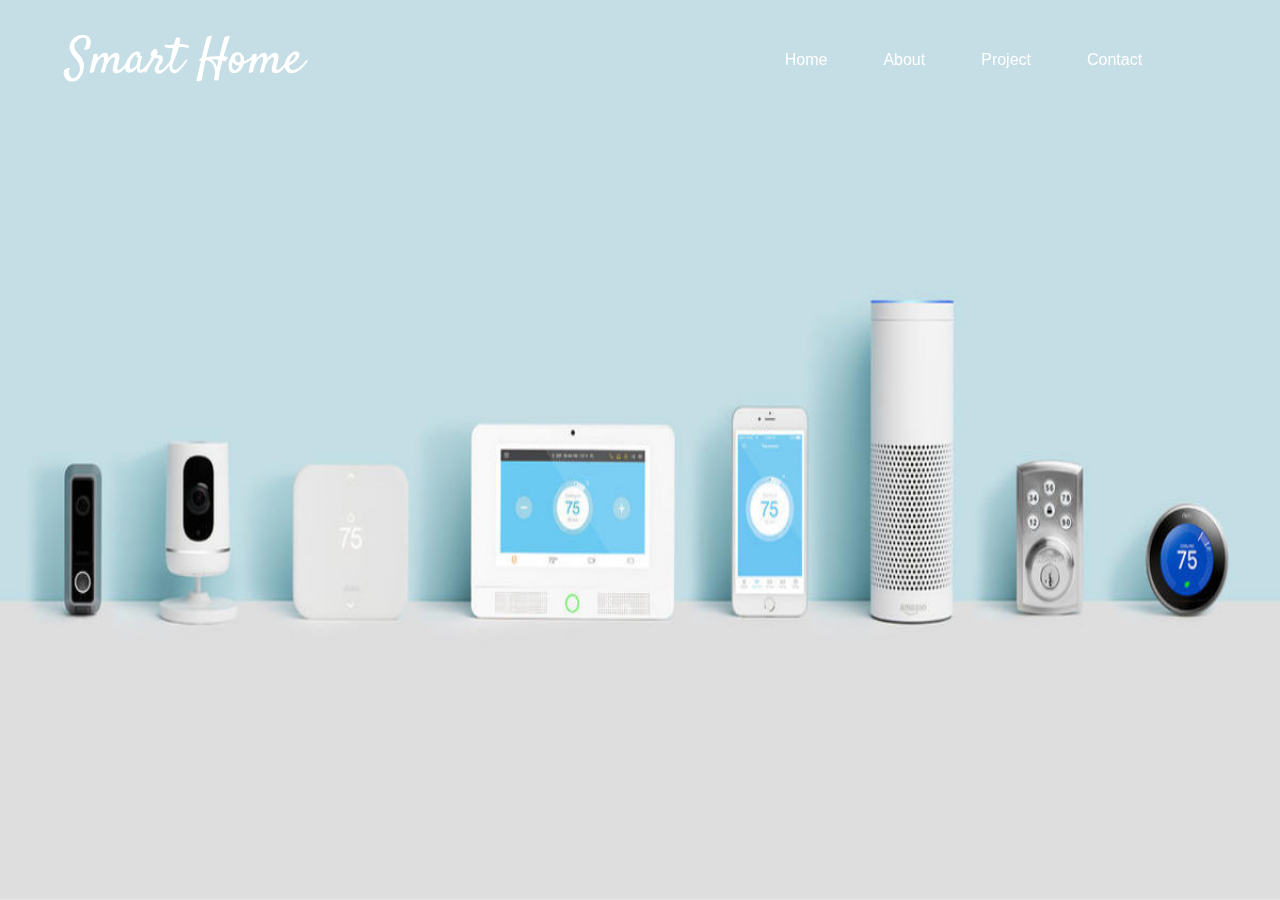
<file: GUI/index.html>
<!DOCTYPE html>
<html>
<head>
	<title>Smart Home</title>
	<!-- Latest compiled and minified CSS -->
	<link rel="stylesheet" href="https://maxcdn.bootstrapcdn.com/bootstrap/4.1.3/css/bootstrap.min.css">

	<!-- jQuery library -->
	<script src="https://ajax.googleapis.com/ajax/libs/jquery/3.3.1/jquery.min.js"></script>

	<!-- Popper JS -->
	<script src="https://cdnjs.cloudflare.com/ajax/libs/popper.js/1.14.3/umd/popper.min.js"></script>

	<!-- Latest compiled JavaScript -->
	<script src="https://maxcdn.bootstrapcdn.com/bootstrap/4.1.3/js/bootstrap.min.js"></script>

	<script type="text/javascript" src="js/create_home.js"></script>

	<link rel="stylesheet" type="text/css" href="css/style.css">

	<link href="https://fonts.googleapis.com/css?family=Satisfy" rel="stylesheet">
	<link href="https://fonts.googleapis.com/css?family=Vidaloka" rel="stylesheet">
	<link href="https://fonts.googleapis.com/css?family=Oleo+Script" rel="stylesheet">
</head>
<body>
	<nav class="navbar navbar-expand-sm nav_bar">
	  <!-- Brand/logo -->
	  <a class="navbar-brand nav_bar_logo" href="#">Smart Home</a>
	  
	  <!-- Links -->
	  <ul class="navbar-nav nav_bar_list">
	    <li class="nav-item nav_bar_item">
	      <a class="nav-link nav_bar_text" href="#">Home</a>
	    </li>
	    <li class="nav-item nav_bar_item">
	      <a class="nav-link nav_bar_text" href="#">About</a>
	    </li>
	    <li class="nav-item nav_bar_item">
	      <a class="nav-link nav_bar_text" href="#">Project</a>
	    </li>
	    <li class="nav-item nav_bar_item">
	      <a class="nav-link nav_bar_text" href="#">Contact</a>
	    </li>
	  </ul>
	</nav>
	<div class="start_screen">
		<img  src="images/smarthome.jpg"  class="img-fluid" >
	    <div class="hovereffect">
	        <div class="overlay">
	           <h2>Smart Home For Furture</h2>
	           <a class="info" href="#" onclick="">Start Project</a>
	        </div>
	    </div>
	</div>
	<div class="container contain_form">
	  <h2>Create Project</h2>
	    <div class="form-group">
	      <label >Project Name</label>
	      <input type="text" class="form-control" id="name_project" placeholder="Enter Project Name" name="name_project">
	    </div>
	    <button class="btn btn-primary create-btn"> Create </button>
	    <button type="button" class="btn btn-primary close_button"> Cancel </button>
	</div>

</body>
</html>
</file>
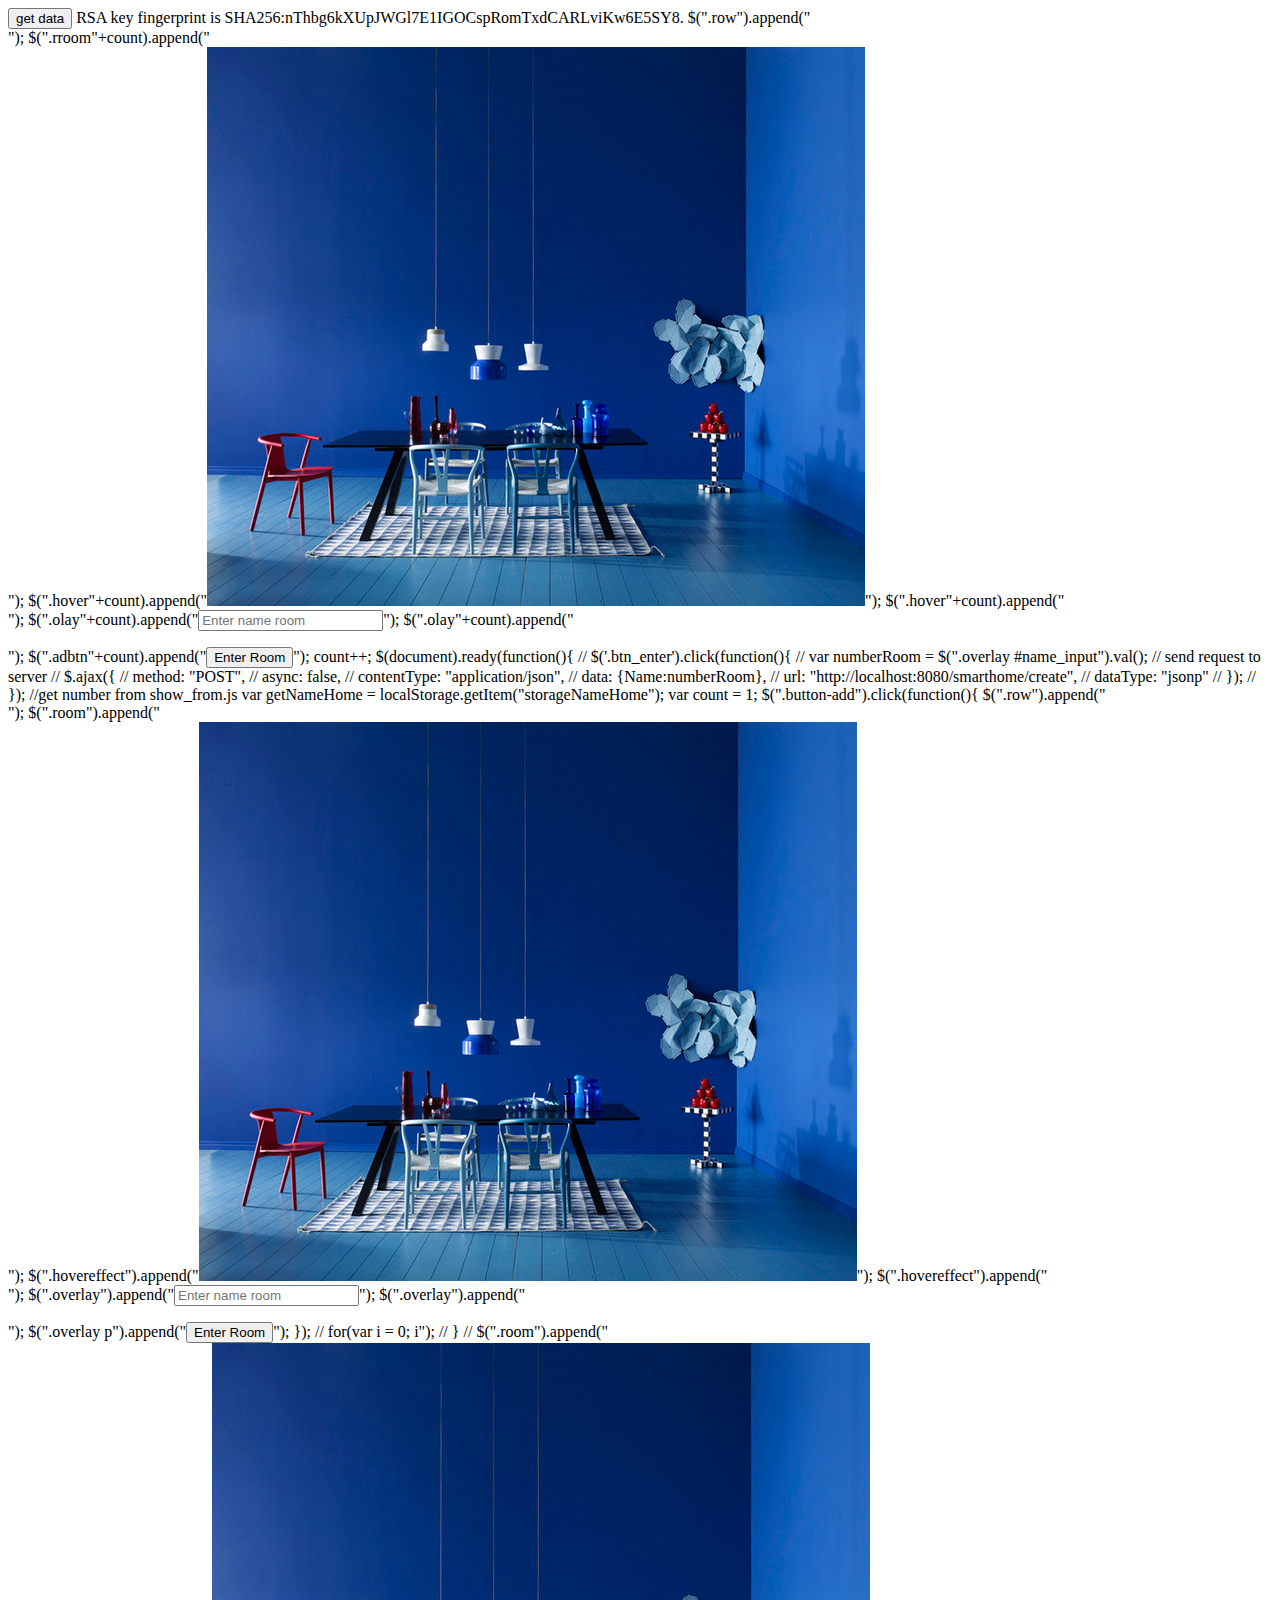
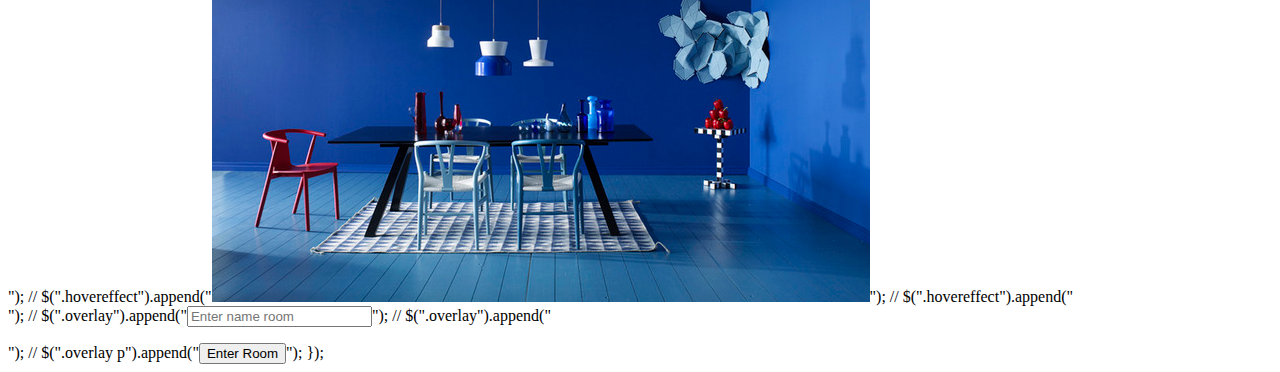
<file: GUI/test.html>
<!DOCTYPE html>
<html>
<head>
	<title></title>
	<script src="https://ajax.googleapis.com/ajax/libs/jquery/3.3.1/jquery.min.js"></script>
</head>
<body>
<input type="button" value="get data" id="btnGetData" name="">

</body>
<script>
	"SELECT * FROM Rooms WHERE homeId = (SELECT id FROM HomeProject WHERE nameHome = :name"

	select id, id_home, name_room from rooms  where id_home=(select id from home  where name="Home1");
	var listcountry;
	$("#btnGetData").click(function(){
		$.ajax({
			async : false,
			method: "GET",
			url: "https://restcountries.eu/rest/v1/alpha?codes=vn"
		}).done(function(data){
			listcountry = data;
		});

		console.log(listcountry[0].name);
	})
</script>
</html>

RSA key fingerprint is SHA256:nThbg6kXUpJWGl7E1IGOCspRomTxdCARLviKw6E5SY8.

$(".row").append("<div class='col-sm-3 room rroom"+count+"'></div>");
  		$(".rroom"+count).append("<div class='hovereffect hover"+count+"'></div>");
  		$(".hover"+count).append("<img class='img-fluid img-room' src='images/room-icon.jpg'>");
  		$(".hover"+count).append("<div class='overlay olay"+count+"'></div>");
  		$(".olay"+count).append("<input id='name_input' name='name_input' type ='text' placeholder = 'Enter name room'>");
  		$(".olay"+count).append("<p class= 'adbtn"+count+"'></p>");
  		$(".adbtn"+count).append("<button class = 'btn_enter'>Enter Room</button>");
  		count++;

$(document).ready(function(){

	// $('.btn_enter').click(function(){
 //    	var numberRoom = $(".overlay #name_input").val();
 //    	send request to server
	//     $.ajax({
	//     	method: "POST",
	//     	async: false,
 //      		contentType: "application/json",
 //      		data: {Name:numberRoom},
	// 		url: "http://localhost:8080/smarthome/create",
	// 		dataType: "jsonp"
	// 	});
 //    });
	//get number from show_from.js

  	var getNameHome = localStorage.getItem("storageNameHome");
  	var count = 1;
  	$(".button-add").click(function(){
  		$(".row").append("<div class='col-sm-3 room'></div>");
  		$(".room").append("<div class='hovereffect'></div>");
		$(".hovereffect").append("<img class='img-fluid img-room' src='images/room-icon.jpg'>");
		$(".hovereffect").append("<div class='overlay'></div>");
		$(".overlay").append("<input id='name_input' name='name_input' type ='text' placeholder = 'Enter name room'>");
		$(".overlay").append("<p></p>");
		$(".overlay p").append("<button class = 'btn_enter'>Enter Room</button>");
  	});
	// for(var i = 0; i<getNumRoom; i++){
	// 	$(".row").append("<div class='col-sm-3 room'></div>");
	// }
	// $(".room").append("<div class='hovereffect'></div>");
	// $(".hovereffect").append("<img class='img-fluid img-room' src='images/room-icon.jpg'>");
	// $(".hovereffect").append("<div class='overlay'></div>");
	// $(".overlay").append("<input id='name_input' name='name_input' type ='text' placeholder = 'Enter name room'>");
	// $(".overlay").append("<p></p>");
	// $(".overlay p").append("<button class = 'btn_enter'>Enter Room</button>");

});
</file>
<file: GUI/css/style.css>
.start_screen {
	padding: 0px;
	margin: auto;
}

.start_screen img {
	position: fixed;
	z-index: -1;
	width: 100%; height: 100%;
}

.nav_bar{
	width: 100%;
	position: absolute;
	z-index: 2; 
	background-color: rgba(0, 39, 176, 0.0);
	height: 120px;
}
.nav_bar_text{ 
	color: #fff; 
	font-size: 16px;
}
.nav_bar_logo { 
	color: #fff; 
	font-size: 50px; 
	margin-left: 4%; 
	font-family:Satisfy;
}
.nav_bar_list {margin-left: 35%;}

.nav_bar_item {padding: 20px;}

.hovereffect {
  overflow: hidden;
  position: relative;
  text-align: center;
}


.hovereffect .overlay {
  width: 100%;
  height: 100%;
  position: absolute;
  overflow: hidden;
  top: 0;
  left: 0;
  transition: all 0.4s ease-in-out;
}

.hovereffect:hover .overlay {
  background-color: rgba(72, 255, 254, 0.4);
}

.hovereffect h2{
	text-transform: uppercase;
	width: 100%;
	position: fixed;
	font-family: Oleo Script;
	color: #fff;
	text-align: center;
	font-size: 50px;
	background: rgba(0,0,0,0.6);
	padding: 30px;
	top: 20%;
	transform: translateX(-150%);
    transition: all 0.7s ease-in-out;
}

.hovereffect:hover h2 {
  transform: translateX(0%);
}
 
.hovereffect a.info {
	text-decoration: none;
	font-size: 30px;
	text-transform: uppercase;
	color: #fff;
	border: 1px solid #fff;
	opacity: 0;
	padding: 20% 42%;
	position: fixed;
	top: 50%;
	transform: translateY(-50%) translateX(-50%);
	transition: all 0.4s ease-in-out;
	font-weight: normal;
	background: rgba(0,0,0,0.2);
}

.hovereffect:hover a.info{
	opacity: 1;
}

.hovereffect a.info:hover{
	box-shadow: 0 0 5px #fff;
}

.contain_form{
	position: absolute;
	top: 50%;
	left: 50%;
	transform: translateX(-50%) translateY(-50%);
	z-index:3;
	width: 30%;
	margin: auto;
	background-color: white;
	padding: 20px;
}

.contain_form h2{
	text-align: center;
}
</file>
